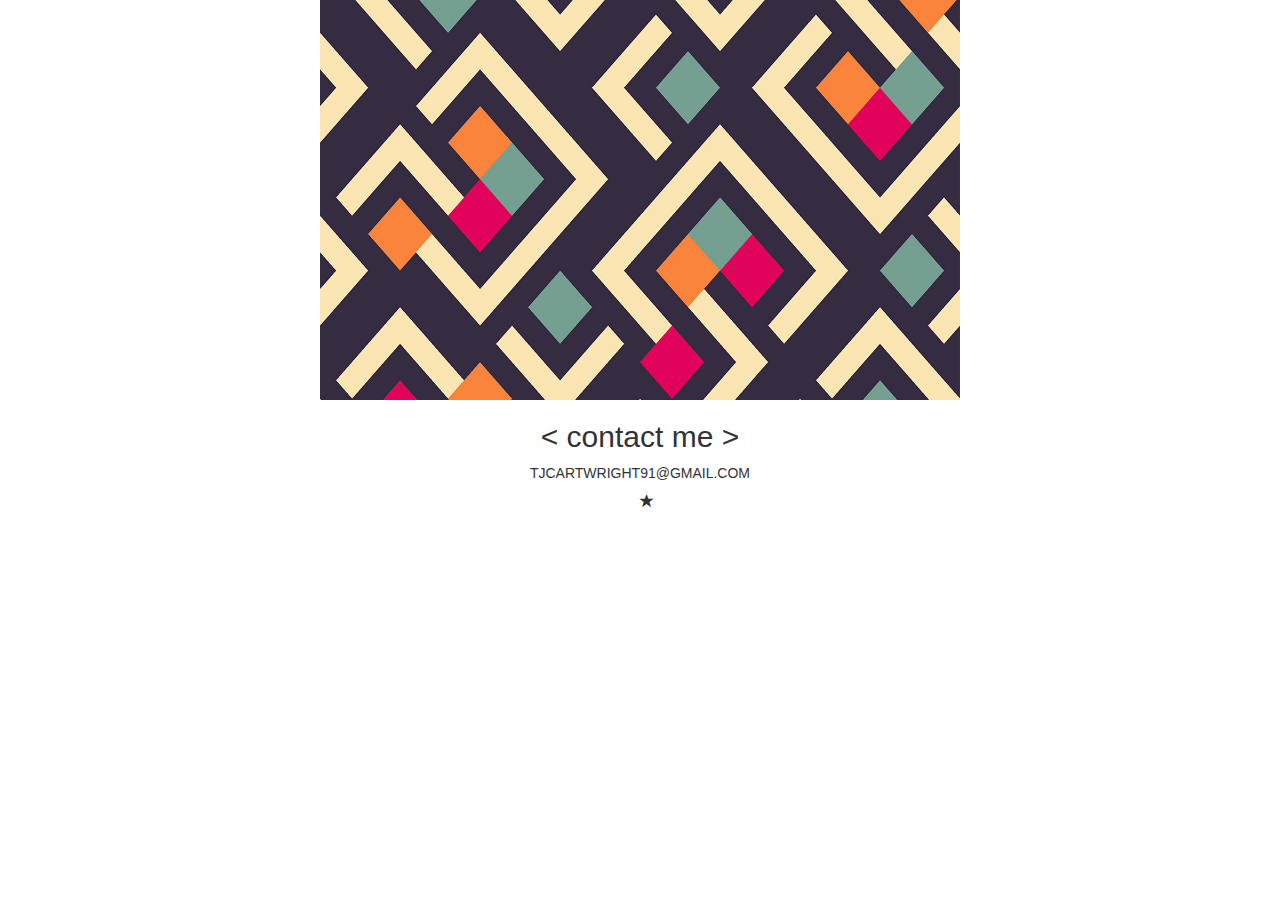
<file: projects.html>
<html>
  <header>
    <link href="bootstrap/css/bootstrap.min.css" rel="stylesheet">
  </header>
  <body>
    <div class="col-md-6 col-md-offset-3">
      <div class="row">
          <div class="row">
            <div class="col-md-12">
              <img style="width: 100%; height: 400px;"src="vector.jpg"/>
            </div>
          </div>
          <div class="row">
            <h2 style="text-align: center;"> 	&lt; contact me &gt; </h2>
          </div>
          <div class="row">
            <p style="text-align: center;"> TJCARTWRIGHT91@GMAIL.COM </p>
          </div>
          <div class="row">
            <span class="glyphicon glyphicon-star col-md-offset-6" aria-hidden="true"></span>
          </div>
      </div>
    </div>
  </body>
</html>
</file>
